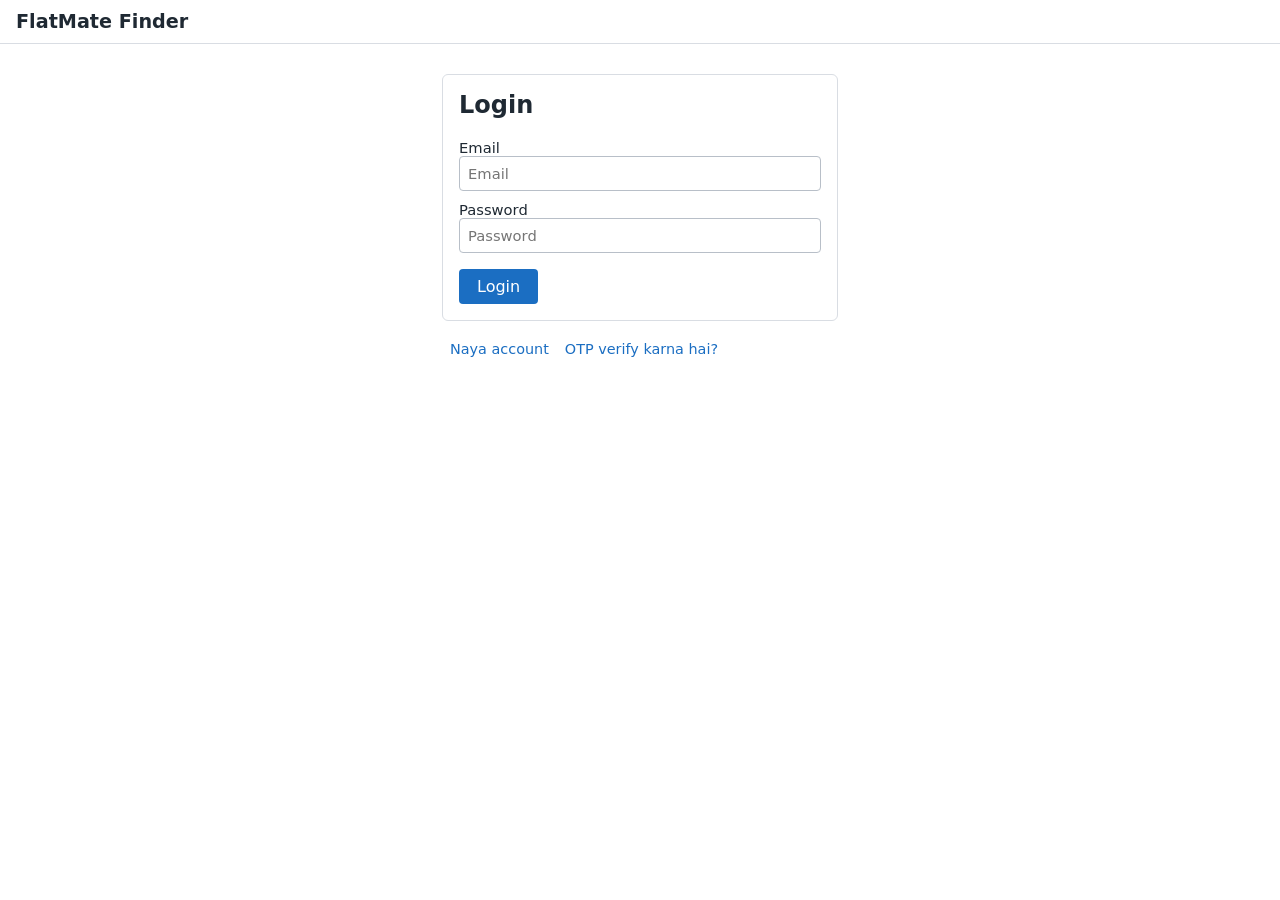
<file: src/main/resources/static/index.html>
<!DOCTYPE html>
<html lang="en">
<head>
  <meta charset="UTF-8">
  <meta name="viewport" content="width=device-width, initial-scale=1">
  <title>FlatMate Finder</title>
  <link rel="stylesheet" href="style.css">
</head>
<body>
  <header>
    <h1>FlatMate Finder</h1>
    <nav id="nav"></nav>
  </header>

  <main id="main"></main>

  <div id="toast" class="hidden"></div>

  <script src="app.js"></script>
</body>
</html>
</file>
<file: src/main/resources/static/style.css>
* { box-sizing: border-box;}

body{
    margin: 0;
    font-family: system-ui, "Segoe UI", Roboto, sans-serif;
    background: warmehite;

    color: #1f2933;

    header {
        background: #ffffff;
        border-bottom: 1px solid #d9dde3;
        padding: 10px 16px;

    }
    header h1 {
        font-size:1.2rem;
        margin: 0;

    }
    main {
  max-width: 420px;
  margin: 30px auto;
  padding: 0 12px;
}

.card {
  background: #ffffff;
  border: 1px solid #d9dde3;
  border-radius: 6px;
  padding: 16px;
}

h2 {
  margin-top: 0;
}
label {
  display: block;
  margin: 10px 0 2px;
  font-size: 0.92rem;
}

input {
  width: 100%;
  padding: 8px;
  border: 1px solid #b8bfc8;
  border-radius: 4px;
  font: inherit;
}

input:focus {
  outline: 2px solid #1b6ec2;
}
button {
  margin-top: 14px;
  padding: 8px 18px;
  border: none;
  border-radius: 4px;
  background: #1b6ec2;
  color: #ffffff;
  font: inherit;
  cursor: pointer;
}

button:hover {
  background: #155a9f;
}
header { display: flex; flex-wrap: wrap; align-items: center; gap: 12px; }
header h1 { margin-right: auto; }
nav { display: flex; flex-wrap: wrap; gap: 4px; }

.hidden { display: none; }
.muted { color: #66707c; font-size: 0.9rem; }

label.row { display: flex; align-items: center; gap: 8px; }
input[type="checkbox"] { width: auto; }
select, textarea {
  width: 100%; padding: 8px; border: 1px solid #b8bfc8;
  border-radius: 4px; font: inherit; background: #ffffff;
}

button.link { background: none; color: #1b6ec2; margin: 0; padding: 6px 8px; }
button.link:hover { background: none; text-decoration: underline; }

#toast {
  position: fixed; bottom: 16px; left: 50%; transform: translateX(-50%);
  padding: 10px 18px; border-radius: 6px; color: #ffffff; max-width: 90%;
}
#toast.ok { background: #1d6b3a; }
#toast.bad { background: #b3261e; }
.badge { float: right; background: #e6f2ea; color: #1d6b3a; border: 1px solid #b7dcc4; border-radius: 12px; padding: 2px 10px; font-weight: 600; }
.tags span { display: inline-block; background: #eef0f3; border-radius: 3px; padding: 1px 8px; margin: 2px 4px 2px 0; font-size: 0.85rem; }
.chat-box { height: 340px; overflow-y: auto; background: #ffffff; border: 1px solid #d9dde3; border-radius: 6px; padding: 10px; }
.msg { max-width: 75%; margin: 6px 0; padding: 6px 10px; border-radius: 8px; background: #eef0f3; word-wrap: break-word; }
.msg.me { margin-left: auto; background: #d8e8f8; }
.chat-form { display: flex; gap: 6px; margin-top: 8px; }
.chat-form button { margin: 0; }
}
</file>
